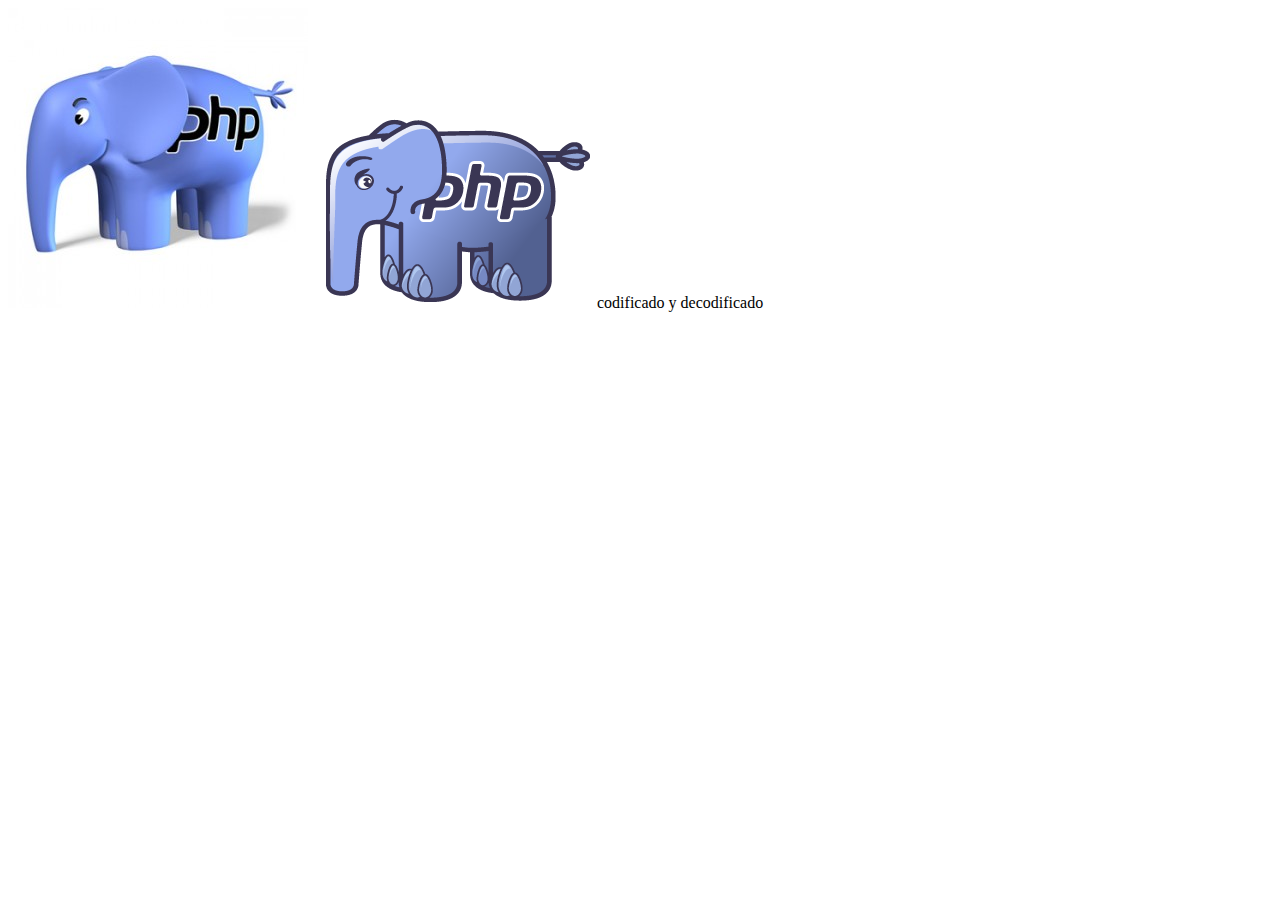
<file: CursoPHP2/imageToBase64.html>
<!DOCTYPE html>
<html>
<head>
    <title></title>
</head>
<body>



<img src="[data-uri]">

<img src="[data-uri]">

codificado y decodificado


</body>
</html>
</file>
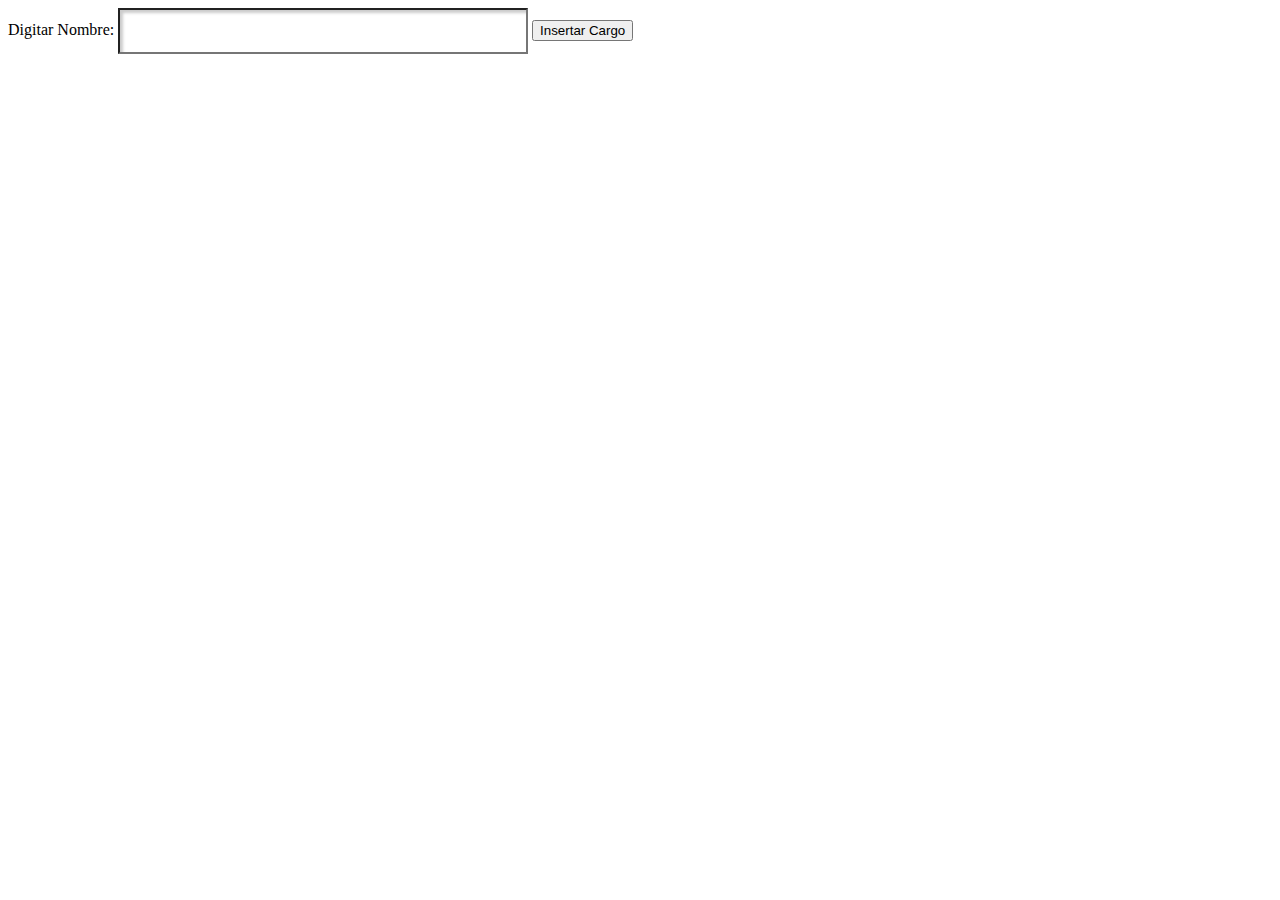
<file: relacionadas/g1c5php/insertarcargo.html>
<!DOCTYPE html>
<html lang="es">
<head>
	<script src="http://code.jquery.com/jquery-1.9.1.min.js"></script>
	<script src="funciones.js"></script>
	<style type="text/css">
		#nombre{
			box-shadow:inset 3px 3px 3px #ccc;
			padding:1em;
			width:30%;
		}
	</style>
	<link rel="stylesheet" href="">
	<meta charset="utf-8" />
	<title>insertar cargo</title>
</head>
<body>
	
	Digitar Nombre:
	
	<input id="nombre">
	<button id="guardar">Insertar Cargo</button>
	<div id="mensaje"></div>
</body>
</html>
</file>
